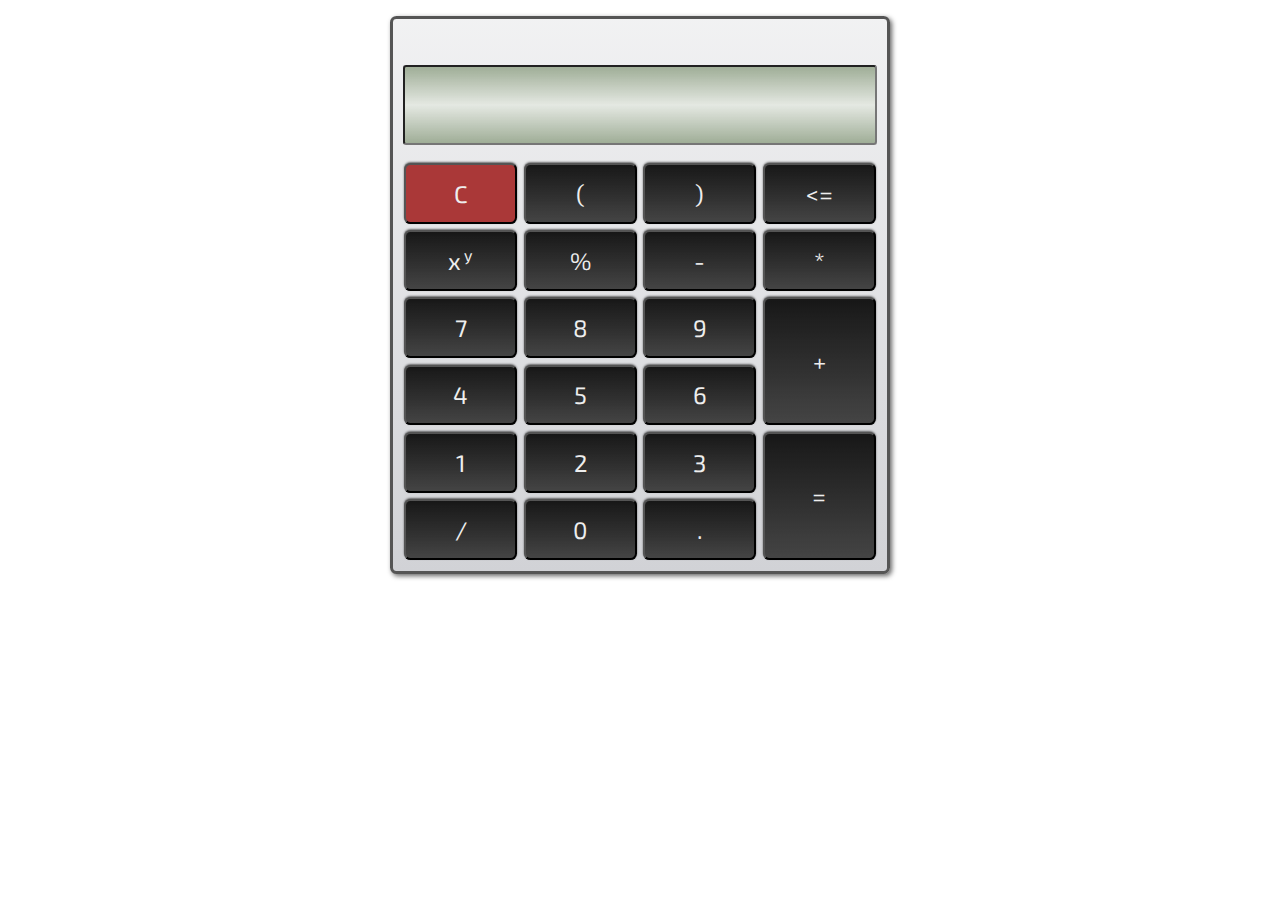
<file: index.html>
<!doctype html>
<html lang="en">

<head>
  <title>Calculator</title>
  <meta name="viewport" content="width=device-width, initial-scale=1">
  <meta charset="utf-8">
  <link href="https://fonts.googleapis.com/css?family=Exo+2" rel="stylesheet">
  <!-- <link href="css/normalize.css" rel="stylesheet"> -->
  <link href="css/style.css" rel="stylesheet">
</head>

<body>
  <div class="main">
    <form class="main__interactive" action="/">
      <span class="main__title"></span>
      <div class="main__message"></div>
      <input class="main__input" id="calc_input" type="tel" readonly="true" tabindex="0" />
      <div class="main__board">
        <!-- <input type="button" class="btn  btn--red" id="btnC" value="C"> -->

        <button class="btn  btn--red  btn__C" id="btnC">C</button>
        <button class="btn  btn__l-bracket" id="btnLBr">(</button>
        <button class="btn  btn__r-bracket" id="btnRBr">)</button>
        <button class="btn  btn__del" id="btnDel"> &lt;=</button>

        <button class="btn  btn__rem" id="btnRem">%</button>
        <button class="btn  btn__div" id="btnDiv">/</button>

        <button class="btn  btn__7" id="btn7">7</button>
        <button class="btn  btn__8" id="btn8">8</button>
        <button class="btn  btn__9" id="btn9">9</button>
        <button class="btn  btn__mult" id="btnMult">*</button>

        <button class="btn  btn__4" id="btn4">4</button>
        <button class="btn  btn__5" id="btn5">5</button>
        <button class="btn  btn__6" id="btn6">6</button>
        <button class="btn  btn__sub" id="btnSub">-</button>

        <button class="btn  btn__1" id="btn1">1</button>
        <button class="btn  btn__2" id="btn2">2</button>
        <button class="btn  btn__3" id="btn3">3</button>
        <button class="btn  btn__add" id="btnAdd">+</button>

        <button class="btn  btn__power" id="btnPower">x
          <i class="upper-index">y</i>
        </button>
        <button class="btn  btn__0" id="btn0">0</button>
        <button class="btn  btn__point" id="btnDecimalPoint">.</button>
        <button class="btn  btn__equal" id="btnEqual">=</button>
      </div>
    </form>
    <!--  <img style="display:block;height:300px; " src="https://habrastorage.org/files/9db/159/f0d/9db159f0dc0c4028b3bbc91e81274341.jpg
              " alt=" ">-->
  </div>
</body>
<script async src="js/script.js "></script>

</html>
</file>
<file: css/style.css>
body{background-color:#fff;font-family:'Exo 2',Lato,'PT Sans',-apple-system,BlinkMacSystemFont,Roboto,Ubuntu,'Droid Sans','Helvetica Neue',Arial,sans-serif;font-size:1rem}.main__interactive{background-image:-webkit-gradient(linear,left top,left bottom,from(rgba(209,210,214,.3)),to(rgba(209,210,214,1)));background-image:linear-gradient(to bottom,rgba(209,210,214,.3),rgba(209,210,214,1));border:3px solid #555;border-radius:.4rem;-webkit-box-shadow:2px 2px 5px #666;box-shadow:2px 2px 5px #666;max-width:500px;margin:1rem auto;min-width:250px;padding:.6rem;width:90vw}@media screen and (min-width:36rem){.main__interactive{width:50vw}}.main__message{height:2rem}.main__input{border-radius:.2rem;background-image:-webkit-gradient(linear,left top,left bottom,from(rgba(149,165,140,.9)),color-stop(50%,rgba(149,165,140,.25)),color-stop(50%,rgba(149,165,140,.25)),to(rgba(149,165,140,.9)));background-image:linear-gradient(to bottom,rgba(149,165,140,.9),rgba(149,165,140,.25) 50%,rgba(149,165,140,.25) 50%,rgba(149,165,140,.9));color:#000;display:block;font:2rem sans-serif;font-family:'Exo 2';height:5rem;margin:.3rem auto 1rem;padding:.4rem;width:100%}.main__input:focus{outline:0}.main__board{display:grid;grid-template-columns:repeat(4,1fr);grid-template-areas:'btn__C     btn__l-bracket  btn__r-bracket  btn__del' 'btn__power btn__rem        btn__sub        btn__mult' 'btn__7     btn__8          btn__9          btn__add' 'btn__4     btn__5          btn__6          btn__add' 'btn__1     btn__2          btn__3          btn__equal' 'btn__div   btn__0          btn__point      btn__equal';grid-auto-rows:minmax(4rem,auto);grid-gap:.2rem}.upper-index{position:relative;right:2px;font-size:1rem;font-style:normal;font-family:'Exo 2';top:-9px}.btn{background-image:-webkit-gradient(linear,left top,left bottom,from(rgba(0,0,0,.9)),to(#444));background-image:linear-gradient(to bottom,rgba(0,0,0,.9),#444);border-radius:.4rem;-webkit-box-shadow:0 -1px 2px rgba(0,0,0,.55);box-shadow:0 -1px 2px rgba(0,0,0,.55);color:#eee;font:1.5rem 'Exo 2';margin:.1rem}.btn--red{background-image:none;background-color:#aa3838}.btn__C{grid-area:btn__C}.btn__l-bracket{grid-area:btn__l-bracket}.btn__r-bracket{grid-area:btn__r-bracket}.btn__del{grid-area:btn__del}.btn__rem{grid-area:btn__rem}.btn__div{grid-area:btn__div}.btn__add{grid-area:btn__add}.btn__mult{grid-area:btn__mult}.btn__sub{grid-area:btn__sub}.btn__equal{grid-area:btn__equal}.btn__power{grid-area:btn__power}.btn__point{grid-area:btn__point}.btn__9{grid-area:btn__9}.btn__8{grid-area:btn__8}.btn__7{grid-area:btn__7}.btn__6{grid-area:btn__6}.btn__5{grid-area:btn__5}.btn__4{grid-area:btn__4}.btn__3{grid-area:btn__3}.btn__2{grid-area:btn__2}.btn__1{grid-area:btn__1}.btn__0{grid-area:btn__0}html{-webkit-box-sizing:border-box;box-sizing:border-box;height:100%}*,::after,::before{-webkit-box-sizing:inherit;box-sizing:inherit}div,p{margin:0;padding:0}
/*# sourceMappingURL=style.css.map */
</file>
